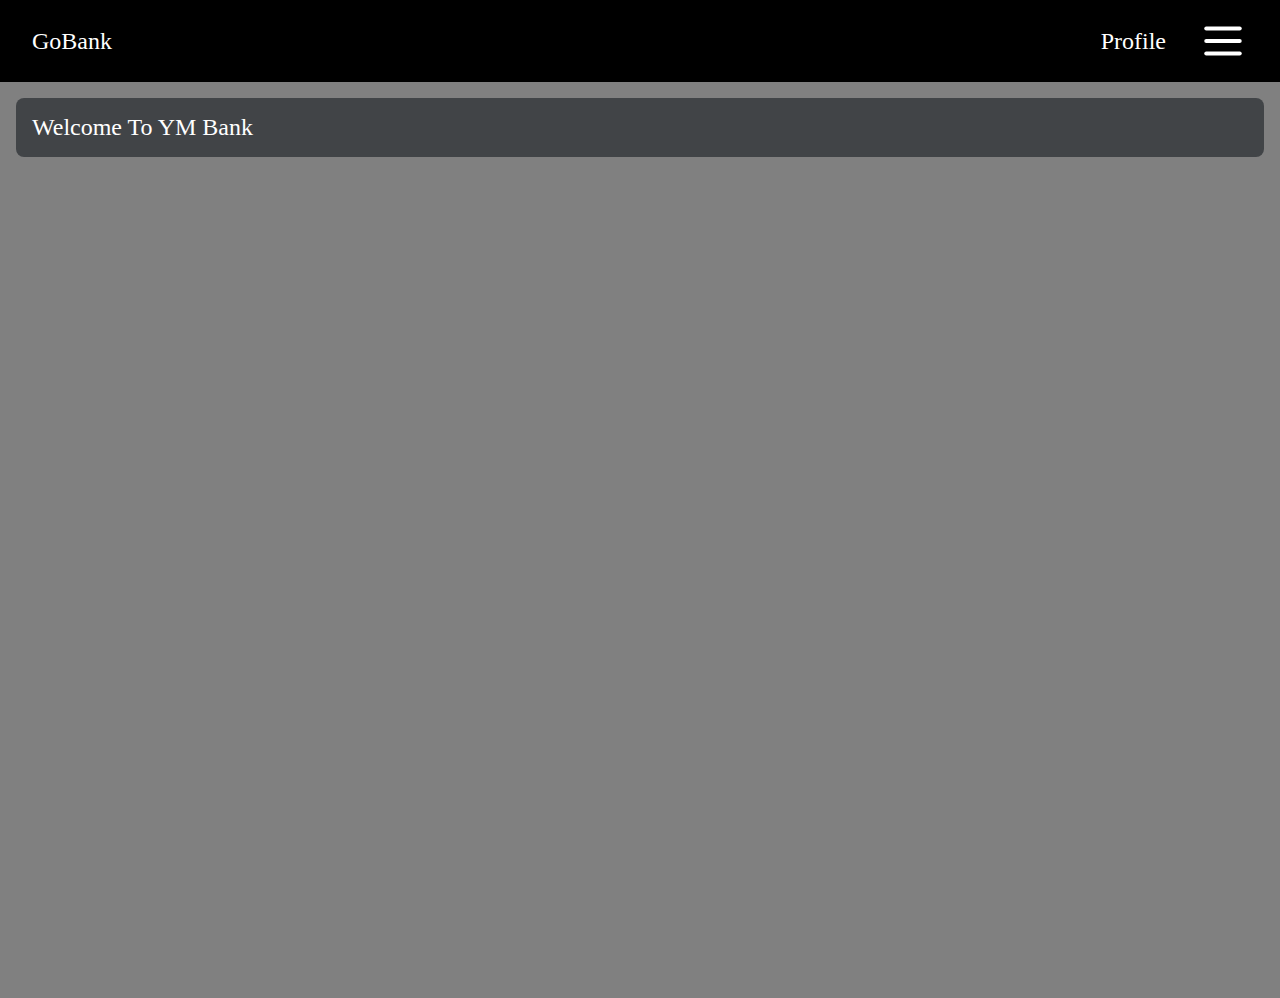
<file: frontend/index.html>
<!doctype html>
<html lang="en">
    <head>
        <meta charset="UTF-8" />
        <meta name="viewport" content="width=device-width, initial-scale=1.0" />
        <title>Document</title>
        <link rel="stylesheet" href="styles.css" />
    </head>
    <body>
        <nav>
            <a href="index.html" id="aMain">GoBank</a>
            <div id="tabs">
                <a href="profile.html" id="profile">Profile</a>
                <svg
                    width="50px"
                    height="50px"
                    viewBox="0 0 24 24"
                    fill="none"
                    xmlns="http://www.w3.org/2000/svg"
                    id="hamburgerMenu"
                >
                    <path
                        d="M4 18L20 18"
                        stroke="currentColor"
                        stroke-width="2"
                        stroke-linecap="round"
                    />
                    <path
                        d="M4 12L20 12"
                        stroke="currentColor"
                        stroke-width="2"
                        stroke-linecap="round"
                    />
                    <path
                        d="M4 6L20 6"
                        stroke="currentColor"
                        stroke-width="2"
                        stroke-linecap="round"
                    />
                </svg>
                <div id="sideMenu" class="hidden">
                    <ul id="sideMenuTabs">
                        <li>
                            <a href="index.html">Home</a>
                        </li>
                        <li>
                            <a href="transactions.html">Transactions</a>
                        </li>
                        <li>
                            <a href="transfers.html">Transfers</a>
                        </li>
                        <li>
                            <a href="loan-requests.html">Loan Requests</a>
                        </li>
                        <li>
                            <a href="loans.html">Loans</a>
                        </li>
                        <li id="login">
                            <a href="login.html"> Login </a>
                        </li>
                        <li id="logout">
                            <a>Logout</a>
                        </li>
                    </ul>
                </div>
            </div>
        </nav>

        <main>
            <section id="content">
                <p>Welcome To YM Bank</p>
            </section>
        </main>

        <script type="module" src="script.js"></script>
    </body>
</html>
</file>
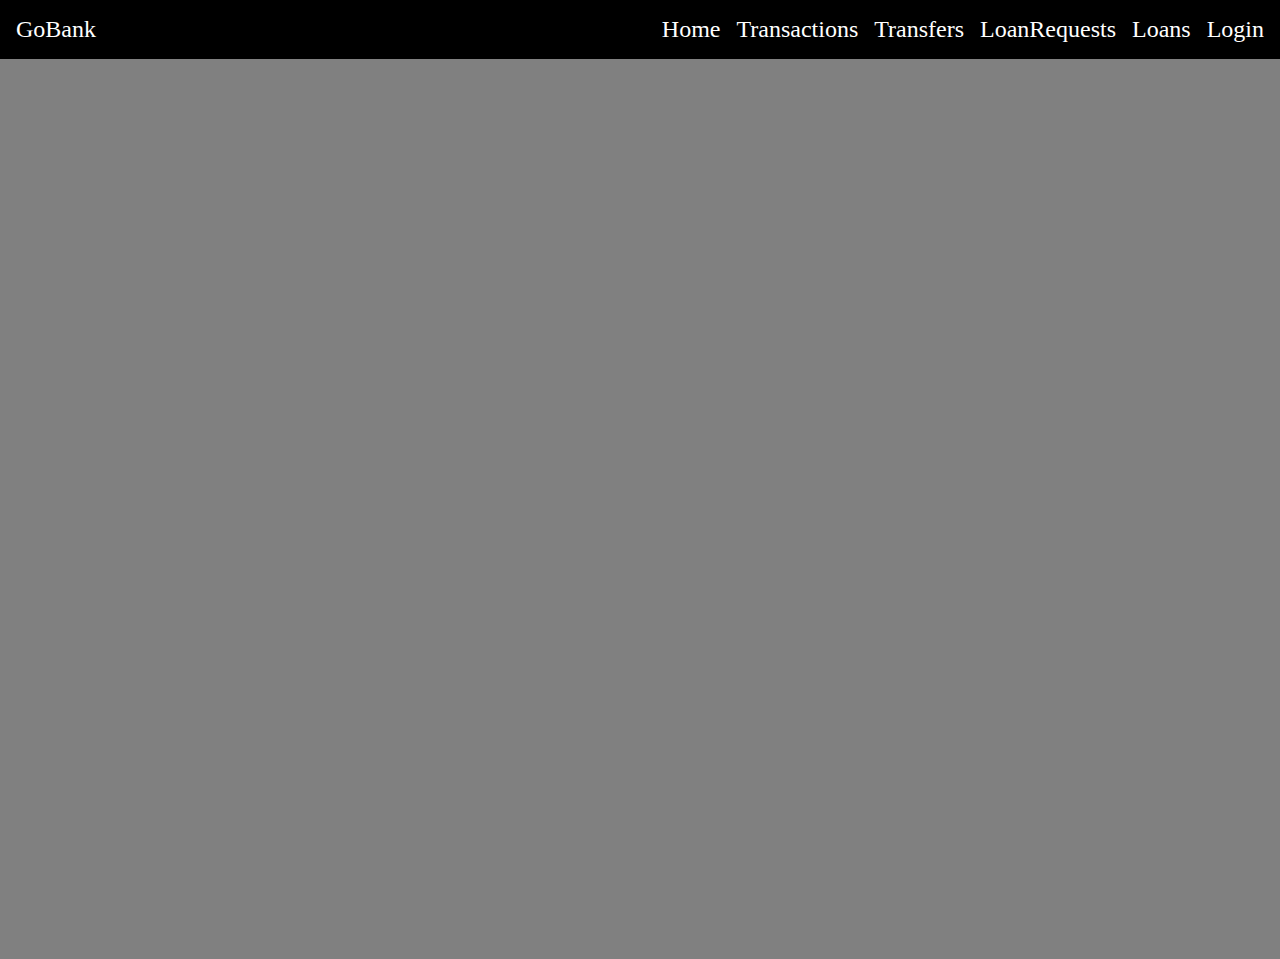
<file: frontend/loan-requests.html>
<!doctype html>
<html lang="en">
    <head>
        <meta charset="UTF-8" />
        <meta name="viewport" content="width=device-width, initial-scale=1.0" />
        <title>Document</title>
        <link rel="stylesheet" href="loan-requests.css" />
    </head>
    <body>
        <!-- normal nav menu -->
        <nav>
            <a href="index.html" id="aMain">GoBank</a>
            <ul id="normalHeader">
                <li id="homeTab">
                    <a href="index.html">Home</a>
                </li>

                <li id="transactionsTab">
                    <a href="loan-requests.html">Transactions</a>
                </li>

                <li id="transfersTab">
                    <a href="transfers.html"> Transfers</a>
                </li>

                <li id="loanRequestsTab">
                    <a href="loan-requests.html">LoanRequests</a>
                </li>

                <li id="loansTab">
                    <a href="loans.html">Loans</a>
                </li>

                <li>
                    <a href="login.html" id="login">Login</a>
                </li>
                <li id="logout">Logout</li>
            </ul>

            <!--hamburger menu-->
            <svg
                width="50px"
                height="50px"
                viewBox="0 0 24 24"
                fill="none"
                xmlns="http://www.w3.org/2000/svg"
                id="hamburgerMenu"
            >
                <path
                    d="M4 18L20 18"
                    stroke="currentColor"
                    stroke-width="2"
                    stroke-linecap="round"
                />
                <path
                    d="M4 12L20 12"
                    stroke="currentColor"
                    stroke-width="2"
                    stroke-linecap="round"
                />
                <path
                    d="M4 6L20 6"
                    stroke="currentColor"
                    stroke-width="2"
                    stroke-linecap="round"
                />
            </svg>
            <div id="sideMenu" class="hidden">
                <ul id="sideMenuTabs">
                    <li>
                        <a href="index.html">Home</a>
                    </li>
                    <li>
                        <a href="transactions.html">Transactions</a>
                    </li>
                    <li>
                        <a href="transfers.html">Transfers</a>
                    </li>
                    <li>
                        <a href="loan-requests.html">Loan Requests</a>
                    </li>
                    <li>
                        <a href="loans.html">Loans</a>
                    </li>
                    <li id="sideMenuLogin">
                        <a href="login.html">Login</a>
                    </li>
                    <li id="sideMenuLogout"><a>Logout</a></li>
                </ul>
            </div>
        </nav>

        <main>
            <section id="loanRequests">
                <table id="loanRequestsTable"></table>
            </section>
        </main>
        <script type="module" src="loan-requests.js"></script>
    </body>
</html>
</file>
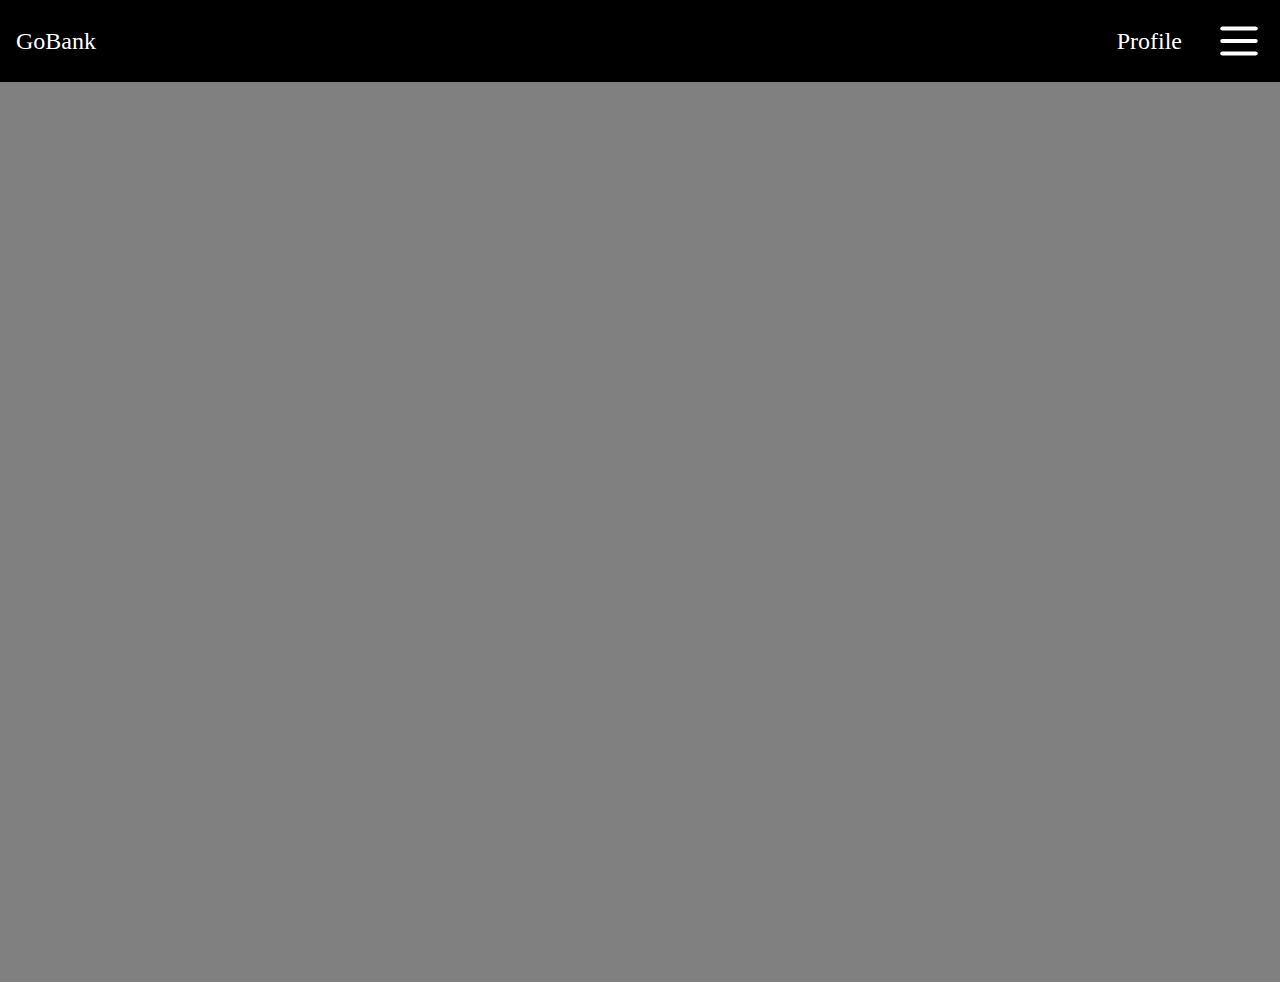
<file: frontend/loans.html>
<!doctype html>
<html lang="en">
    <head>
        <meta charset="UTF-8" />
        <meta name="viewport" content="width=device-width, initial-scale=1.0" />
        <title>Document</title>
        <link rel="stylesheet" href="loans.css" />
    </head>
    <body>
        <nav>
            <a href="index.html" id="aMain">GoBank</a>
            <div id="tabs">
                <a href="profile.html" id="profile">Profile</a>
                <svg
                    width="50px"
                    height="50px"
                    viewBox="0 0 24 24"
                    fill="none"
                    xmlns="http://www.w3.org/2000/svg"
                    id="hamburgerMenu"
                >
                    <path
                        d="M4 18L20 18"
                        stroke="currentColor"
                        stroke-width="2"
                        stroke-linecap="round"
                    />
                    <path
                        d="M4 12L20 12"
                        stroke="currentColor"
                        stroke-width="2"
                        stroke-linecap="round"
                    />
                    <path
                        d="M4 6L20 6"
                        stroke="currentColor"
                        stroke-width="2"
                        stroke-linecap="round"
                    />
                </svg>
                <div id="sideMenu" class="hidden">
                    <ul id="sideMenuTabs">
                        <li>
                            <a href="index.html">Home</a>
                        </li>
                        <li>
                            <a href="transactions.html">Transactions</a>
                        </li>
                        <li>
                            <a href="transfers.html">Transfers</a>
                        </li>
                        <li>
                            <a href="loan-requests.html">Loan Requests</a>
                        </li>
                        <li>
                            <a href="loans.html">Loans</a>
                        </li>
                        <li id="login">
                            <a href="login.html"> Login </a>
                        </li>
                        <li id="logout"><a>Logout</a></li>
                    </ul>
                </div>
            </div>
        </nav>

        <main>
            <section id="loans">
                <table id="loansTable"></table>
                <p id="error"></p>
            </section>
        </main>
        <script type="module" src="loans.js"></script>
    </body>
</html>
</file>
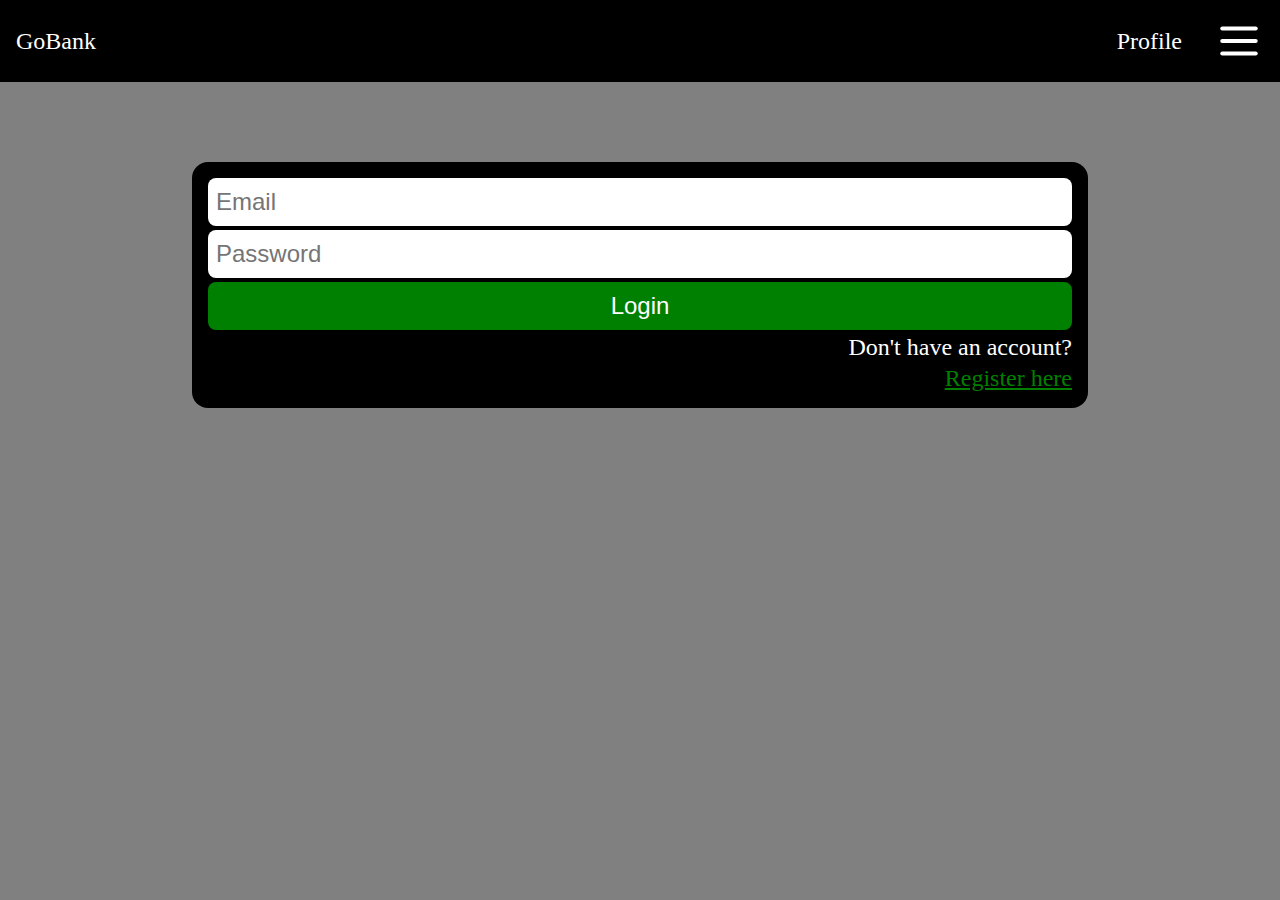
<file: frontend/login.html>
<!doctype html>
<html lang="en">
    <head>
        <meta charset="UTF-8" />
        <meta name="viewport" content="width=device-width, initial-scale=1.0" />
        <title>Document</title>
        <link rel="stylesheet" href="login.css" />
    </head>
    <body>
        <nav>
            <a href="index.html" id="aMain">GoBank</a>
            <div id="tabs">
                <a href="profile.html" id="profile">Profile</a>
                <svg
                    width="50px"
                    height="50px"
                    viewBox="0 0 24 24"
                    fill="none"
                    xmlns="http://www.w3.org/2000/svg"
                    id="hamburgerMenu"
                >
                    <path
                        d="M4 18L20 18"
                        stroke="currentColor"
                        stroke-width="2"
                        stroke-linecap="round"
                    />
                    <path
                        d="M4 12L20 12"
                        stroke="currentColor"
                        stroke-width="2"
                        stroke-linecap="round"
                    />
                    <path
                        d="M4 6L20 6"
                        stroke="currentColor"
                        stroke-width="2"
                        stroke-linecap="round"
                    />
                </svg>
                <div id="sideMenu" class="hidden">
                    <ul id="sideMenuTabs">
                        <li>
                            <a href="index.html">Home</a>
                        </li>
                        <li>
                            <a href="transactions.html">Transactions</a>
                        </li>
                        <li>
                            <a href="transfers.html">Transfers</a>
                        </li>
                        <li>
                            <a href="loan-requests.html">Loan Requests</a>
                        </li>
                        <li>
                            <a href="loans.html">Loans</a>
                        </li>
                        <li id="login">
                            <a href="login.html"> Login </a>
                        </li>

                        <li id="logout"><a>Logout</a></li>
                    </ul>
                </div>
            </div>
        </nav>

        <main>
            <form>
                <input type="text" id="email" placeholder="Email" />
                <input type="text" id="password" placeholder="Password" />
                <button id="submitBtn" type="submit">Login</button>
                <p id="error">Some weird error</p>
                <p>Don't have an account?</p>
                <a href="signup.html">Register here</a>
            </form>
        </main>

        <script type="module" src="login.js"></script>
    </body>
</html>
</file>
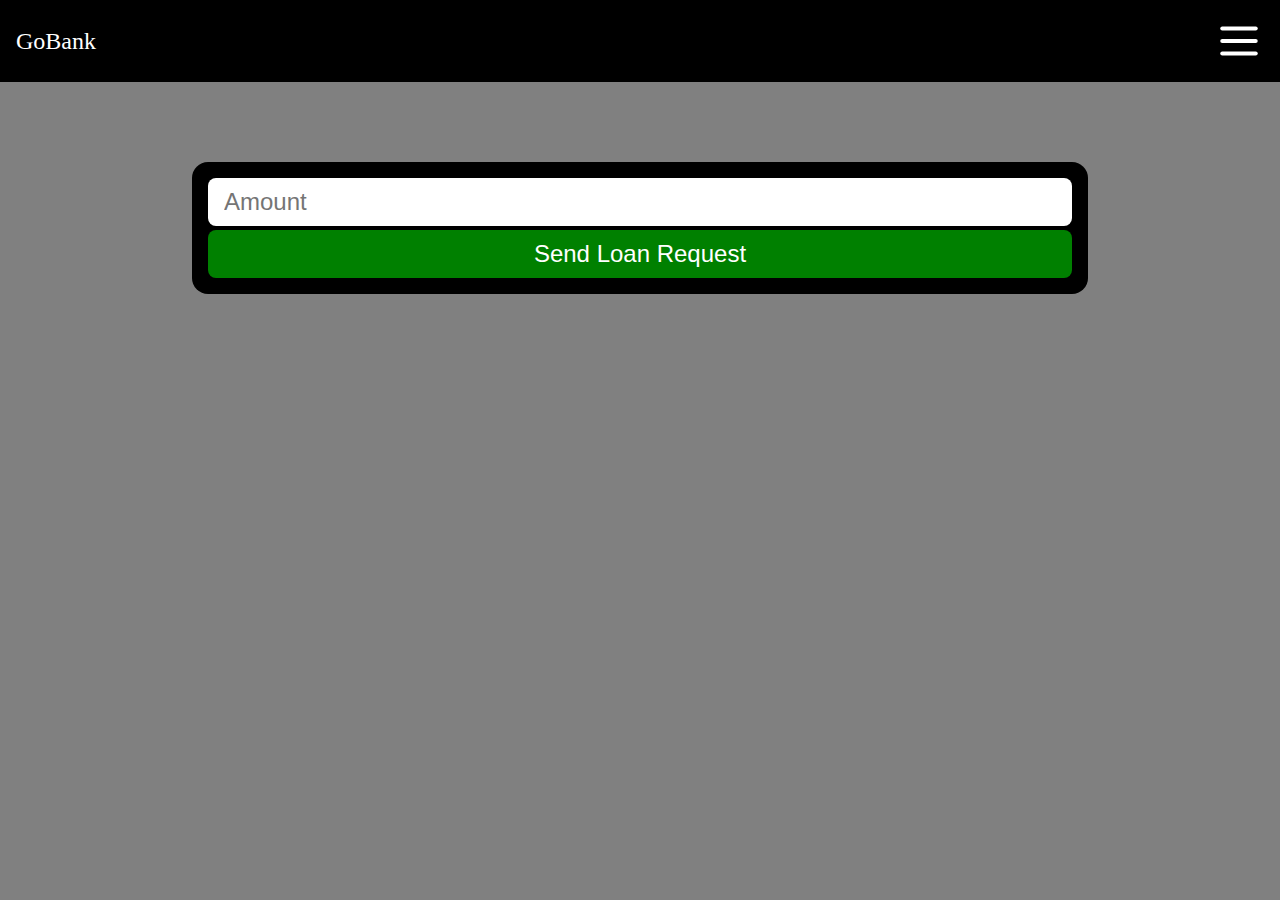
<file: frontend/new-loan-request.html>
<!doctype html>
<html lang="en">
    <head>
        <meta charset="UTF-8" />
        <meta name="viewport" content="width=device-width, initial-scale=1.0" />
        <title>Document</title>
        <link rel="stylesheet" href="new-loan-request.css" />
    </head>
    <body>
        <nav>
            <a href="index.html" id="aMain">GoBank</a>
            <svg
                width="50px"
                height="50px"
                viewBox="0 0 24 24"
                fill="none"
                xmlns="http://www.w3.org/2000/svg"
                id="hamburgerMenu"
            >
                <path
                    d="M4 18L20 18"
                    stroke="currentColor"
                    stroke-width="2"
                    stroke-linecap="round"
                />
                <path
                    d="M4 12L20 12"
                    stroke="currentColor"
                    stroke-width="2"
                    stroke-linecap="round"
                />
                <path
                    d="M4 6L20 6"
                    stroke="currentColor"
                    stroke-width="2"
                    stroke-linecap="round"
                />
            </svg>
            <div id="sideMenu" class="hidden">
                <ul id="sideMenuTabs">
                    <li>
                        <a href="index.html">Home</a>
                    </li>
                    <li>
                        <a href="transactions.html">Transactions</a>
                    </li>
                    <li>
                        <a href="transfers.html">Transfers</a>
                    </li>
                    <li>
                        <a href="loan-requests.html">Loan Requests</a>
                    </li>
                    <li>
                        <a href="loans.html">Loans</a>
                    </li>
                    <li id="login">
                        <a href="login.html"> Login </a>
                    </li>
                    <li id="logout">
                        <a>Logout</a>
                    </li>
                </ul>
            </div>
        </nav>

        <main>
            <form>
                <input
                    type="number"
                    min="1"
                    id="amount"
                    step="any"
                    placeholder="Amount"
                />
                <button id="submitBtn">Send Loan Request</button>
                <p id="error"></p>
            </form>
        </main>

        <script type="module" src="new-loan-request.js"></script>
    </body>
</html>
</file>
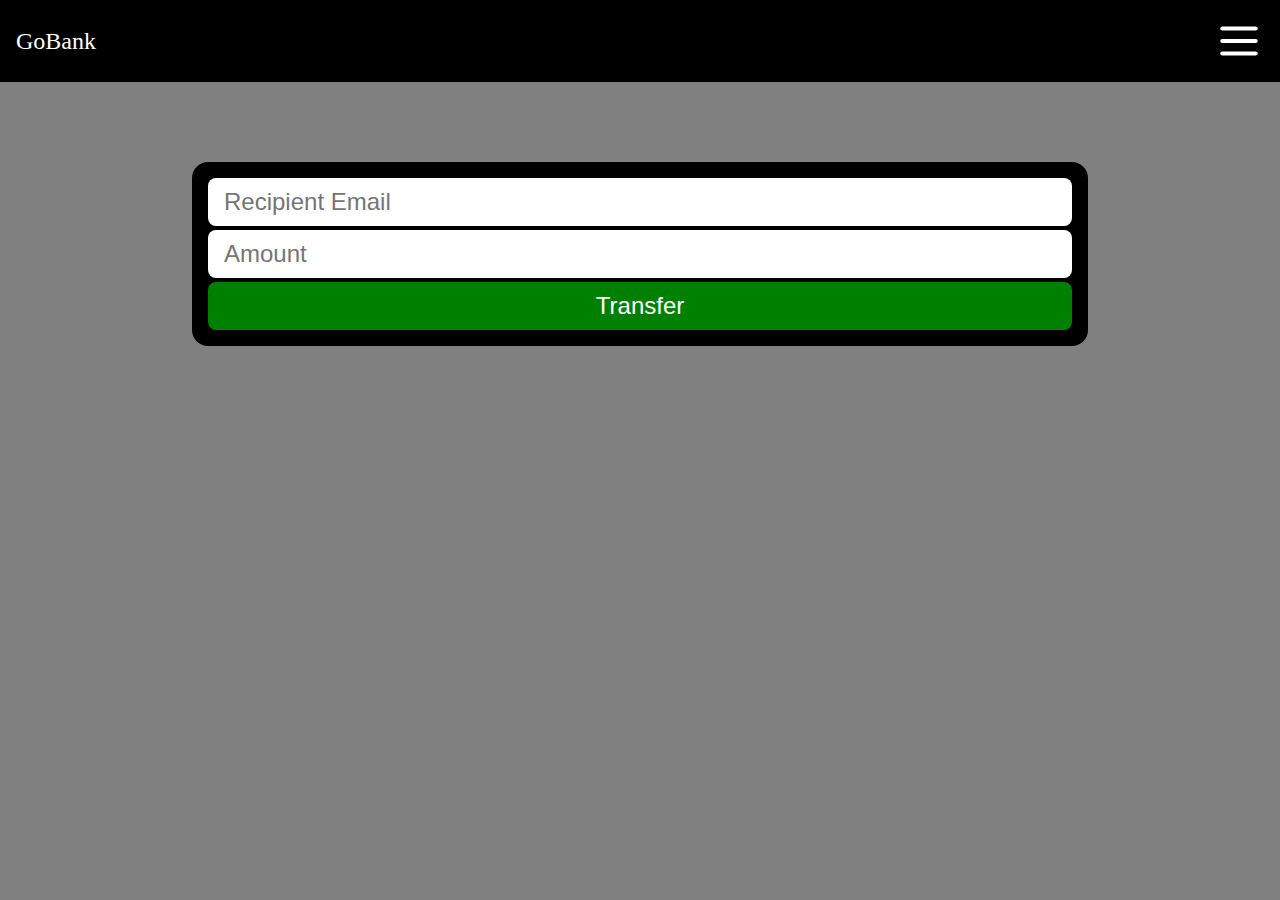
<file: frontend/new-transfer.html>
<!doctype html>
<html lang="en">
    <head>
        <meta charset="UTF-8" />
        <meta name="viewport" content="width=device-width, initial-scale=1.0" />
        <title>Document</title>
        <link rel="stylesheet" href="new-transfer.css" />
    </head>
    <body>
        <nav>
            <a href="index.html" id="aMain">GoBank</a>
            <svg
                width="50px"
                height="50px"
                viewBox="0 0 24 24"
                fill="none"
                xmlns="http://www.w3.org/2000/svg"
                id="hamburgerMenu"
            >
                <path
                    d="M4 18L20 18"
                    stroke="currentColor"
                    stroke-width="2"
                    stroke-linecap="round"
                />
                <path
                    d="M4 12L20 12"
                    stroke="currentColor"
                    stroke-width="2"
                    stroke-linecap="round"
                />
                <path
                    d="M4 6L20 6"
                    stroke="currentColor"
                    stroke-width="2"
                    stroke-linecap="round"
                />
            </svg>
            <div id="sideMenu" class="hidden">
                <ul id="sideMenuTabs">
                    <li>
                        <a href="index.html">Home</a>
                    </li>
                    <li>
                        <a href="transactions.html">Transactions</a>
                    </li>
                    <li>
                        <a href="transfers.html">Transfers</a>
                    </li>
                    <li>
                        <a href="loan-requests.html">Loan Requests</a>
                    </li>
                    <li>
                        <a href="loans.html">Loans</a>
                    </li>
                    <li id="login">
                        <a href="login.html"> Login </a>
                    </li>
                    <li id="logout">
                        <a>Logout</a>
                    </li>
                </ul>
            </div>
        </nav>

        <main>
            <form>
                <input type="text" id="toEmail" placeholder="Recipient Email" />
                <input
                    type="number"
                    step="any"
                    min="1"
                    id="amount"
                    placeholder="Amount"
                />
                <button id="submitBtn">Transfer</button>
                <p id="error"></p>
            </form>
        </main>

        <script type="module" src="new-transfer.js"></script>
    </body>
</html>
</file>
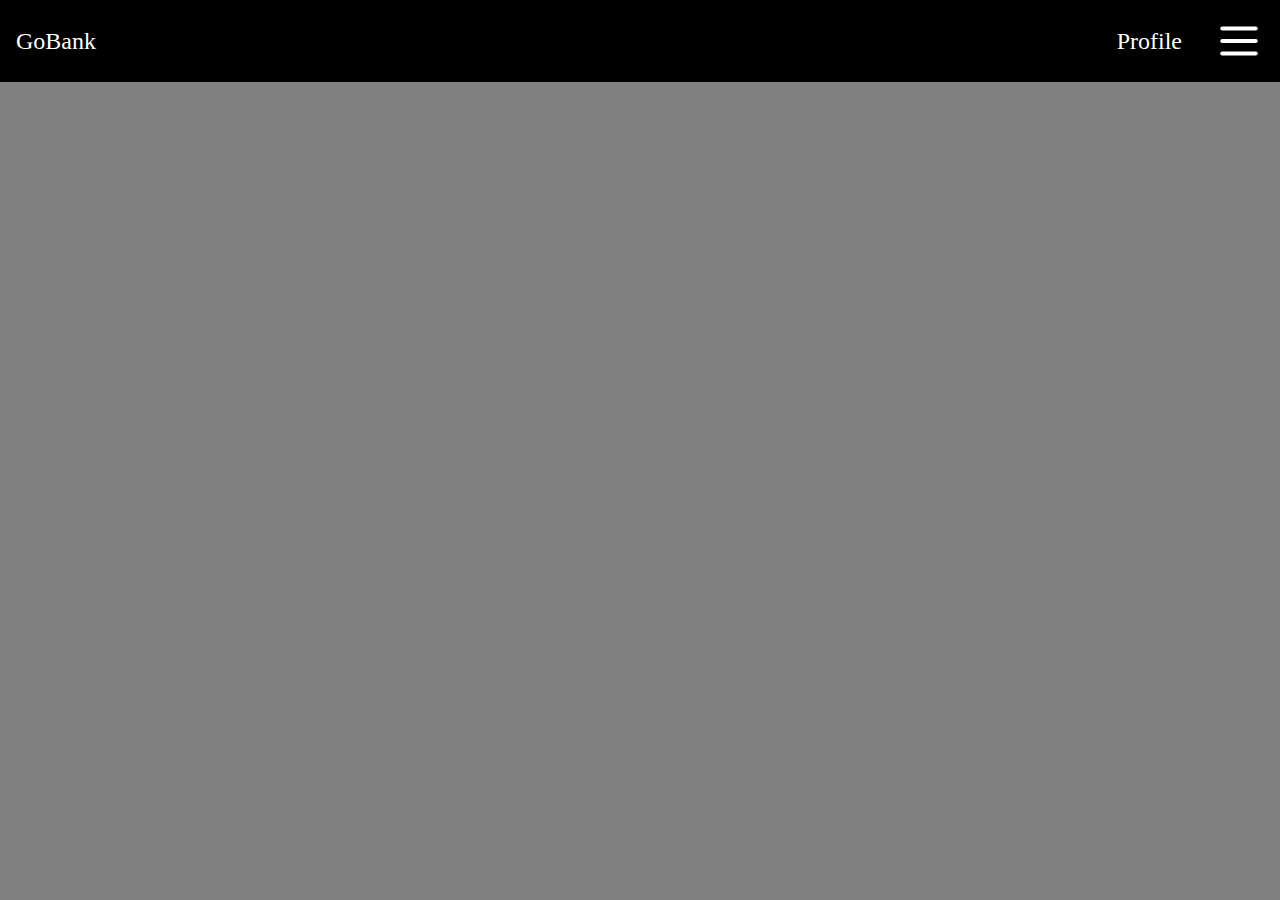
<file: frontend/profile.html>
<!doctype html>
<html lang="en">
    <head>
        <meta charset="UTF-8" />
        <meta name="viewport" content="width=device-width, initial-scale=1.0" />
        <title>Document</title>
        <link rel="stylesheet" href="profile.css" />
    </head>
    <body>
        <nav>
            <a href="index.html" id="aMain">GoBank</a>
            <div id="tabs">
                <a href="profile.html" id="profile">Profile</a>
                <svg
                    width="50px"
                    height="50px"
                    viewBox="0 0 24 24"
                    fill="none"
                    xmlns="http://www.w3.org/2000/svg"
                    id="hamburgerMenu"
                >
                    <path
                        d="M4 18L20 18"
                        stroke="currentColor"
                        stroke-width="2"
                        stroke-linecap="round"
                    />
                    <path
                        d="M4 12L20 12"
                        stroke="currentColor"
                        stroke-width="2"
                        stroke-linecap="round"
                    />
                    <path
                        d="M4 6L20 6"
                        stroke="currentColor"
                        stroke-width="2"
                        stroke-linecap="round"
                    />
                </svg>
                <div id="sideMenu" class="hidden">
                    <ul id="sideMenuTabs">
                        <li>
                            <a href="index.html">Home</a>
                        </li>
                        <li>
                            <a href="transactions.html">Transactions</a>
                        </li>
                        <li>
                            <a href="transfers.html">Transfers</a>
                        </li>
                        <li>
                            <a href="loan-requests.html">Loan Requests</a>
                        </li>
                        <li>
                            <a href="loans.html">Loans</a>
                        </li>
                        <li id="login">
                            <a href="login.html"> Login </a>
                        </li>
                        <li id="logout">
                            <a>Logout</a>
                        </li>
                    </ul>
                </div>
            </div>
        </nav>

        <main>
            <table id="details">
                <tr>
                    <th>Account ID</th>
                    <td id="accountID"></td>
                </tr>
                <tr>
                    <th>Account created at</th>
                    <td id="accountCreatedAt"></td>
                </tr>
                <tr>
                    <th>Name</th>
                    <td id="name"></td>
                </tr>
                <tr>
                    <th>Email</th>
                    <td id="email"></td>
                </tr>
                <tr>
                    <th>Account balance</th>
                    <td id="accountBalance"></td>
                </tr>
                <tr>
                    <th>Account activated</th>
                    <td id="accountActivated"></td>
                </tr>
            </table>
            <p id="error"></p>
        </main>

        <script type="module" src="profile.js"></script>
    </body>
</html>
</file>
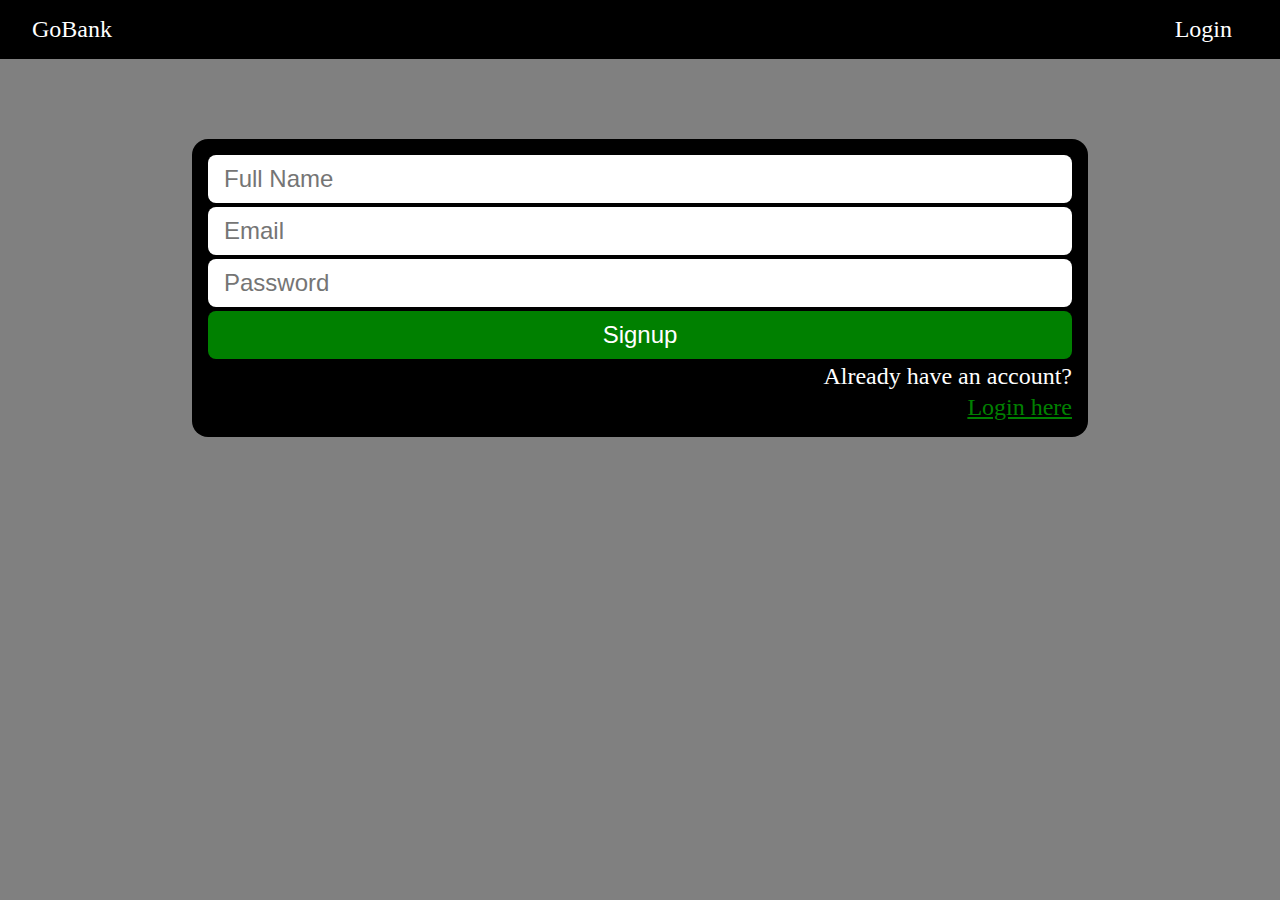
<file: frontend/signup.html>
<!doctype html>
<html lang="en">
    <head>
        <meta charset="UTF-8" />
        <meta name="viewport" content="width=device-width, initial-scale=1.0" />
        <title>Document</title>
        <link rel="stylesheet" href="signup.css" />
    </head>
    <body>
        <header>
            <li>
                <a href="index.html" id="aMain">GoBank</a>
            </li>
            <ul>
                <li>
                    <a href="login.html" id="login">Login</a>
                </li>
                <li>
                    <button id="logout">Logout</button>
                </li>
            </ul>
        </header>

        <main>
            <form>
                <input type="text" id="name" placeholder="Full Name" />
                <input type="text" id="email" placeholder="Email" />
                <input type="text" id="password" placeholder="Password" />
                <button id="submitBtn">Signup</button>
                <p id="error"></p>
                <p>Already have an account?</p>
                <a href="login.html">Login here</a>
            </form>
        </main>

        <script type="module" src="signup.js"></script>
    </body>
</html>
</file>
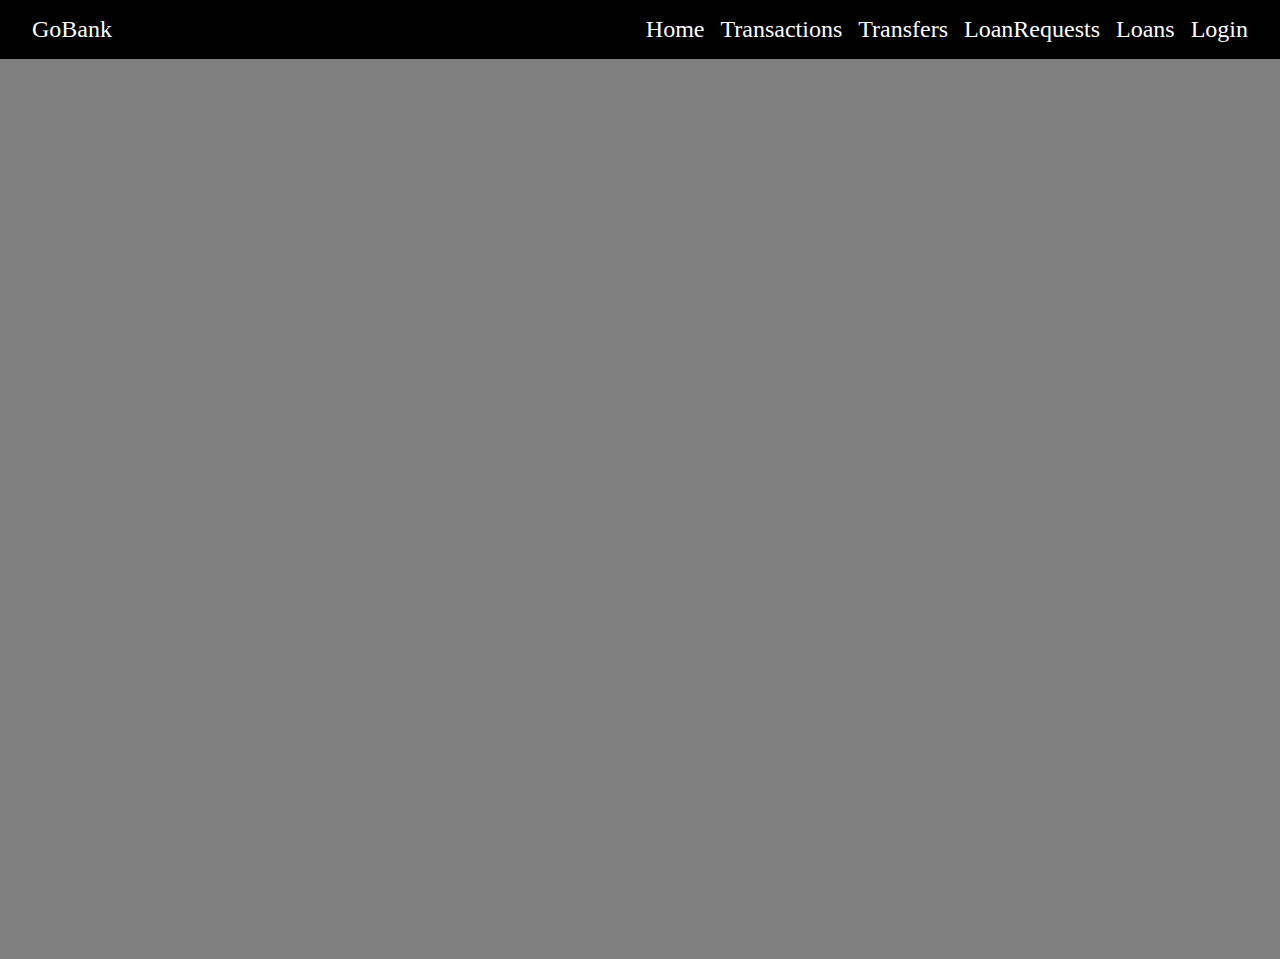
<file: frontend/transactions.html>
<!doctype html>
<html lang="en">
    <head>
        <meta charset="UTF-8" />
        <meta name="viewport" content="width=device-width, initial-scale=1.0" />
        <title>Document</title>
        <link rel="stylesheet" href="transactions.css" />
    </head>
    <body>
        <!-- normal nav menu -->
        <nav>
            <a href="index.html" id="aMain">GoBank</a>
            <ul id="normalHeader">
                <li id="homeTab">
                    <a href="index.html">Home</a>
                </li>

                <li id="transactionsTab">
                    <a href="transactions.html">Transactions</a>
                </li>

                <li id="transfersTab">
                    <a href="transfers.html"> Transfers</a>
                </li>

                <li id="loanRequestsTab">
                    <a href="loan-requests.html">LoanRequests</a>
                </li>
                <li>
                    <a href="loans.html">Loans</a>
                </li>
                <li>
                    <a href="login.html" id="login">Login</a>
                </li>
                <li id="logout">Logout</li>
            </ul>

            <!--hamburger menu-->
            <svg
                width="50px"
                height="50px"
                viewBox="0 0 24 24"
                fill="none"
                xmlns="http://www.w3.org/2000/svg"
                id="hamburgerMenu"
            >
                <path
                    d="M4 18L20 18"
                    stroke="currentColor"
                    stroke-width="2"
                    stroke-linecap="round"
                />
                <path
                    d="M4 12L20 12"
                    stroke="currentColor"
                    stroke-width="2"
                    stroke-linecap="round"
                />
                <path
                    d="M4 6L20 6"
                    stroke="currentColor"
                    stroke-width="2"
                    stroke-linecap="round"
                />
            </svg>
            <div id="sideMenu" class="hidden">
                <ul id="sideMenuTabs">
                    <li>
                        <a href="index.html">Home</a>
                    </li>
                    <li>
                        <a href="transactions.html">Transactions</a>
                    </li>
                    <li>
                        <a href="transfers.html">Transfers</a>
                    </li>
                    <li>
                        <a href="loan-requests.html">Loan Requests</a>
                    </li>
                    <li id="loansTab">
                        <a href="loans.html">Loans</a>
                    </li>
                    <li id="sideMenuLogin">
                        <a href="login.html"> Login </a>
                    </li>

                    <li id="sideMenuLogout"><a>Logout</a></li>
                </ul>
            </div>
        </nav>

        <main>
            <section id="transactions">
                <table id="transactionsTable"></table>
            </section>
        </main>
        <script type="module" src="transactions.js"></script>
    </body>
</html>
</file>
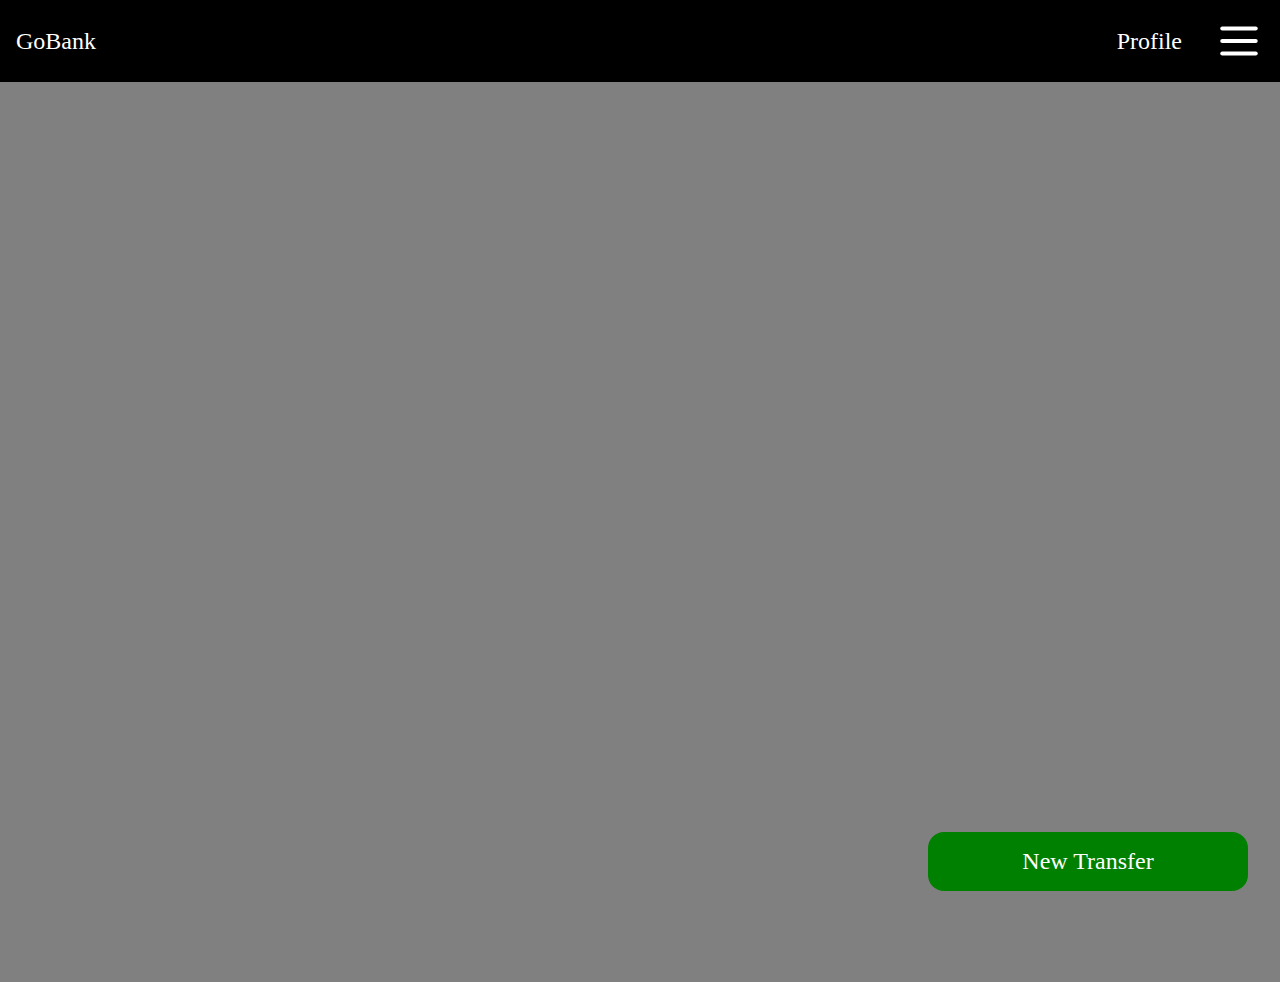
<file: frontend/transfers.html>
<!doctype html>
<html lang="en">
    <head>
        <meta charset="UTF-8" />
        <meta name="viewport" content="width=device-width, initial-scale=1.0" />
        <title>Document</title>
        <link rel="stylesheet" href="transfers.css" />
    </head>
    <body>
        <nav>
            <a href="index.html" id="aMain">GoBank</a>
            <div id="tabs">
                <a href="profile.html" id="profile">Profile</a>
                <svg
                    width="50px"
                    height="50px"
                    viewBox="0 0 24 24"
                    fill="none"
                    xmlns="http://www.w3.org/2000/svg"
                    id="hamburgerMenu"
                >
                    <path
                        d="M4 18L20 18"
                        stroke="currentColor"
                        stroke-width="2"
                        stroke-linecap="round"
                    />
                    <path
                        d="M4 12L20 12"
                        stroke="currentColor"
                        stroke-width="2"
                        stroke-linecap="round"
                    />
                    <path
                        d="M4 6L20 6"
                        stroke="currentColor"
                        stroke-width="2"
                        stroke-linecap="round"
                    />
                </svg>
                <div id="sideMenu" class="hidden">
                    <ul id="sideMenuTabs">
                        <li>
                            <a href="index.html">Home</a>
                        </li>
                        <li>
                            <a href="transactions.html">Transactions</a>
                        </li>
                        <li>
                            <a href="transfers.html">Transfers</a>
                        </li>
                        <li>
                            <a href="loan-requests.html">Loan Requests</a>
                        </li>
                        <li>
                            <a href="loans.html">Loans</a>
                        </li>
                        <li id="login">
                            <a href="login.html"> Login </a>
                        </li>

                        <li id="logout"><a>Logout</a></li>
                    </ul>
                </div>
            </div>
        </nav>

        <main>
            <section id="transfers">
                <table id="transfersTable"></table>
                <p id="error"></p>
            </section>
            <a href="new-transfer.html" id="newTransfer">New Transfer</a>
        </main>
        <script type="module" src="transfers.js"></script>
    </body>
</html>
</file>
<file: frontend/styles.css>
* {
    margin: 0;
    padding: 0;
    box-sizing: border-box;
}

body {
    min-height: 100vh;
    font-size: 1.5rem;
    background-color: gray;
}

nav {
    background-color: black;
    padding: 1rem 2rem;
    display: flex;
    justify-content: space-between;
    align-items: center;
}

#tabs {
    display: flex;
    align-items: center;
    gap: 2rem;
}

#hamburgerMenu {
    cursor: pointer;
    transition: color 300ms;
}
#hamburgerMenu:hover {
    color: red;
}
.hidden {
    display: none;
}
.activated {
    color: red;
}
#sideMenu {
    background-color: red;
    position: absolute;
    inset: 0;
    padding: 1rem;
    transform: translate(calc(100vw - 100%), 5.1rem);
    width: 75vw;
    height: 100vh;
}
#sideMenuTabs {
    display: flex;
    flex-direction: column;
    list-style: none;
    align-items: start;
    gap: 0.25rem;
}
#sideMenuTabs li {
    width: 100%;
    border: 1px solid black;
    cursor: pointer;
    color: white;
    background-color: black;
    border-radius: 1rem;
}

#sideMenuTabs li a {
    display: inline-block;
    width: 100%;
    height: 100%;
    padding: 1rem;
}

svg {
    color: white;
}

#sideMenuTabs {
    display: flex;
    justify-content: space-between;
    align-items: center;
    gap: 1rem;
}

#sideMenuTabs li {
    list-style: none;
}

a {
    color: white;
    text-decoration: none;
}

a:hover {
    color: red;
}

#logout {
    background-color: black;
    color: white;
    border: none;
    outline: none;
    font-size: inherit;
    cursor: pointer;
    display: none;
}

#logout:hover {
    color: red;
}

main {
    height: 100vh;
    margin-top: 1rem;
}

.activated {
    position: relative;
}
.activated::after {
    content: "";
    position: absolute;
    width: full;
    height: 0.1rem;
    background-color: red;
    inset: 2rem 0;
}

#content {
    padding: 1rem;
    background-color: #414447;
    margin: 0 1rem;
    border-radius: 0.5rem;
    height: fit;
    color: white;
}

@media (max-width: 650px) {
    body {
        font-size: 1rem;
    }
}
</file>
<file: frontend/loan-requests.css>
* {
    margin: 0;
    padding: 0;
    box-sizing: border-box;
}

body {
    min-height: 100vh;
    font-size: 1.5rem;
    background-color: gray;
    overflow: hidden;
}

nav {
    background-color: black;
    padding: 1rem;
    display: flex;
    justify-content: space-between;
}

#hamburgerMenu {
    display: none;
    cursor: pointer;
    transition: color 300ms;
}
#hamburgerMenu:hover {
    color: red;
}
.hidden {
    display: none;
}
.activated {
    color: red;
}
#sideMenu {
    background-color: red;
    position: absolute;
    inset: 0;
    padding: 1rem;
    transform: translate(calc(100vw - 100%), 5.1rem);
    width: 75vw;
    height: 100vh;
}
#sideMenuTabs {
    display: flex;
    flex-direction: column;
    list-style: none;
    align-items: start;
    gap: 0.25rem;
}
#sideMenuTabs li {
    width: 100%;
    border: 1px solid black;
    cursor: pointer;
    color: white;
    background-color: black;
    border-radius: 1rem;
}

#sideMenuTabs li a {
    display: inline-block;
    width: 100%;
    height: 100%;
    padding: 1rem;
}

svg {
    color: white;
}

#aMain {
    flex-basis: 30vw;
}

nav ul {
    display: flex;
    justify-content: space-between;
    align-items: center;
    list-style: none;
    gap: 1rem;
}

nav a {
    color: white;
    text-decoration: none;
}

nav a:hover {
    color: red;
}

#logout,
#sideMenuLogout {
    background-color: black;
    color: white;
    border: none;
    outline: none;
    font-size: inherit;
    cursor: pointer;
    display: none;
}

#logout:hover,
#sideMenuLogout:hover {
    color: red;
}

main {
    height: 100vh;
    width: 100%;
    padding: 1rem;
    color: white;
    overflow: hidden;
}

#loanRequestsTable {
    width: 100%;
    background-color: #414447;
}
#loanRequestsTable,
th,
td {
    border: 1px solid gray;
    border-collapse: collapse;
    text-align: left;
}

th,
td {
    padding: 1rem;
}

@media (max-width: 1000px) {
    #hamburgerMenu {
        display: inline;
    }
    #normalHeader {
        display: none;
    }
}
</file>
<file: frontend/loans.css>
* {
    margin: 0;
    padding: 0;
    box-sizing: border-box;
}

body {
    min-height: 100vh;
    font-size: 1.5rem;
    background-color: gray;
    overflow: hidden;
}

nav {
    background-color: black;
    padding: 1rem;
    display: flex;
    justify-content: space-between;
    align-items: center;
}

#tabs {
    display: flex;
    align-items: center;
    gap: 2rem;
}

#hamburgerMenu {
    cursor: pointer;
    transition: color 300ms;
}
#hamburgerMenu:hover {
    color: red;
}
.hidden {
    display: none;
}
.activated {
    color: red;
}
#sideMenu {
    background-color: red;
    position: absolute;
    inset: 0;
    padding: 1rem;
    transform: translate(calc(100vw - 100%), 5.1rem);
    width: 75vw;
    height: 100vh;
}
#sideMenuTabs {
    display: flex;
    flex-direction: column;
    list-style: none;
    align-items: start;
    gap: 0.25rem;
}
#sideMenuTabs li {
    width: 100%;
    border: 1px solid black;
    cursor: pointer;
    color: white;
    background-color: black;
    border-radius: 1rem;
}

#sideMenuTabs li a {
    display: inline-block;
    width: 100%;
    height: 100%;
    padding: 1rem;
}

svg {
    color: white;
}

#aMain {
    flex-basis: 30vw;
}

nav ul {
    display: flex;
    justify-content: space-between;
    align-items: center;
    list-style: none;
    gap: 1rem;
}

nav a {
    color: white;
    text-decoration: none;
}

nav a:hover {
    color: red;
}

#logout {
    background-color: black;
    color: white;
    border: none;
    outline: none;
    font-size: inherit;
    cursor: pointer;
    display: none;
}

#logout:hover {
    color: red;
}

main {
    height: 100vh;
    width: 100%;
    padding: 1rem;
    color: white;
    overflow: hidden;
}

#error {
    display: none;
    background-color: red;
    padding: 1rem;
    text-align: center;
    border-radius: 1rem;
    font-weight: bold;
}

#loansTable {
    width: 100%;
    background-color: #414447;
}
#loansTable,
th,
td {
    border: 1px solid gray;
    border-collapse: collapse;
    text-align: left;
}

th,
td {
    padding: 1rem;
}
</file>
<file: frontend/login.css>
* {
    margin: 0;
    padding: 0;
    box-sizing: border-box;
}

body {
    min-height: 100vh;
    font-size: 1.5rem;
    background-color: gray;
}

nav {
    background-color: black;
    padding: 1rem;
    display: flex;
    justify-content: space-between;
    align-items: center;
}

#tabs {
    display: flex;
    align-items: center;
    gap: 2rem;
}

#hamburgerMenu {
    cursor: pointer;
    transition: color 300ms;
}
#hamburgerMenu:hover {
    color: red;
}
.hidden {
    display: none;
}
.activated {
    color: red;
}
#sideMenu {
    z-index: 10;
    background-color: red;
    position: absolute;
    inset: 0;
    padding: 1rem;
    transform: translate(calc(100vw - 100%), 5.1rem);
    width: 75vw;
    height: 100vh;
}
#sideMenuTabs {
    display: flex;
    flex-direction: column;
    list-style: none;
    align-items: start;
    gap: 0.25rem;
}
#sideMenuTabs li {
    width: 100%;
    border: 1px solid black;
    cursor: pointer;
    color: white;
    background-color: black;
    border-radius: 1rem;
}

#sideMenuTabs li a {
    display: inline-block;
    width: 100%;
    height: 100%;
    padding: 1rem;
}

svg {
    color: white;
}

#aMain {
    flex-basis: 30vw;
}

nav ul {
    display: flex;
    justify-content: space-between;
    align-items: center;
    list-style: none;
    gap: 1rem;
}

nav a {
    color: white;
    text-decoration: none;
}

nav a:hover {
    color: red;
}

#logout {
    background-color: black;
    color: white;
    border: none;
    outline: none;
    font-size: inherit;
    cursor: pointer;
    display: none;
}

#logout:hover {
    color: red;
}

main {
    display: grid;
    place-items: center;
    margin-top: 5rem;
}

main form {
    display: flex;
    flex-direction: column;
    width: 70%;
    background-color: black;
    padding: 1rem;
    border-radius: 1rem;
    gap: 0.25rem;
}

main form input {
    height: 3rem;
    font-size: inherit;
    padding: 0.5rem;
    border-radius: 0.5rem;
    border: none;
    outline: none;
}

main form button {
    height: 3rem;
    font-size: inherit;
    background-color: green;
    border-radius: 0.5rem;
    color: white;
    cursor: pointer;
    border: none;
    outline: none;
    transition: background-color 300ms;
}

main form button:hover {
    background-color: rgb(0, 100, 0);
}

main form button:active {
    background-color: green;
}

#error {
    display: none;
    background-color: red;
    padding: 0.5rem;
    text-align: center;
    border-radius: 1rem;
    font-weight: bold;
    height: 3rem;
}

main form p {
    color: white;
    text-align: right;
    font-size: inherit;
}

main form a {
    color: green;
    transition: color 300ms;
    text-align: right;
}

main form a:hover {
    color: rgb(0, 100, 0);
}
main form a:active {
    color: green;
}

@media (max-width: 450px) {
    body {
        font-size: 1.25rem;
    }
}
</file>
<file: frontend/new-loan-request.css>
* {
    margin: 0;
    padding: 0;
    box-sizing: border-box;
}

body {
    min-height: 100vh;
    font-size: 1.5rem;
    background-color: gray;
}

nav {
    background-color: black;
    padding: 1rem;
    display: flex;
    justify-content: space-between;
    align-items: center;
}

#hamburgerMenu {
    cursor: pointer;
    transition: color 300ms;
}
#hamburgerMenu:hover {
    color: red;
}
.hidden {
    display: none;
}
.activated {
    color: red;
}
#sideMenu {
    z-index: 10;
    background-color: red;
    position: absolute;
    inset: 0;
    padding: 1rem;
    transform: translate(calc(100vw - 100%), 5.1rem);
    width: 75vw;
    height: 100vh;
}
#sideMenuTabs {
    display: flex;
    flex-direction: column;
    list-style: none;
    align-items: start;
    gap: 0.25rem;
}
#sideMenuTabs li {
    width: 100%;
    border: 1px solid black;
    cursor: pointer;
    color: white;
    background-color: black;
    border-radius: 1rem;
}

#sideMenuTabs li a {
    display: inline-block;
    width: 100%;
    height: 100%;
    padding: 1rem;
}

svg {
    color: white;
}

#aMain {
    flex-basis: 30vw;
}

nav ul {
    display: flex;
    justify-content: space-between;
    align-items: center;
    list-style: none;
    gap: 1rem;
}

nav a {
    color: white;
    text-decoration: none;
}

nav a:hover {
    color: red;
}

#logout {
    background-color: black;
    color: white;
    border: none;
    outline: none;
    font-size: inherit;
    cursor: pointer;
    display: none;
}

#logout:hover {
    color: red;
}

main {
    display: grid;
    place-items: center;
    margin-top: 5rem;
}

main form {
    display: flex;
    flex-direction: column;
    width: 70%;
    background-color: black;
    padding: 1rem;
    border-radius: 1rem;
    gap: 0.25rem;
}

main form input {
    height: 3rem;
    font-size: inherit;
    padding: 1rem;
    border-radius: 0.5rem;
    border: none;
    outline: none;
}

main form button {
    height: 3rem;
    font-size: inherit;
    background-color: green;
    border-radius: 0.5rem;
    color: white;
    cursor: pointer;
    border: none;
    outline: none;
    transition: background-color 300ms;
}

main form button:hover {
    background-color: rgb(0, 100, 0);
}

main form button:active {
    background-color: green;
}

#error {
    display: none;
    background-color: red;
    padding: 1rem;
    text-align: center;
    border-radius: 1rem;
    font-weight: bold;
}

main form p {
    color: white;
    text-align: right;
    font-size: inherit;
}

main form a {
    text-align: right;
    color: green;
    transition: color 300ms;
}

main form a:hover {
    color: rgb(0, 100, 0);
}
main form a:active {
    color: green;
}
</file>
<file: frontend/new-transfer.css>
* {
    margin: 0;
    padding: 0;
    box-sizing: border-box;
}

body {
    min-height: 100vh;
    font-size: 1.5rem;
    background-color: gray;
}

nav {
    background-color: black;
    padding: 1rem;
    display: flex;
    justify-content: space-between;
    align-items: center;
}

#hamburgerMenu {
    cursor: pointer;
    transition: color 300ms;
}
#hamburgerMenu:hover {
    color: red;
}
.hidden {
    display: none;
}
.activated {
    color: red;
}
#sideMenu {
    z-index: 10;
    background-color: red;
    position: absolute;
    inset: 0;
    padding: 1rem;
    transform: translate(calc(100vw - 100%), 5.1rem);
    width: 75vw;
    height: 100vh;
}
#sideMenuTabs {
    display: flex;
    flex-direction: column;
    list-style: none;
    align-items: start;
    gap: 0.25rem;
}
#sideMenuTabs li {
    width: 100%;
    border: 1px solid black;
    cursor: pointer;
    color: white;
    background-color: black;
    border-radius: 1rem;
}

#sideMenuTabs li a {
    display: inline-block;
    width: 100%;
    height: 100%;
    padding: 1rem;
}

svg {
    color: white;
}

#aMain {
    flex-basis: 30vw;
}

nav ul {
    display: flex;
    justify-content: space-between;
    align-items: center;
    list-style: none;
    gap: 1rem;
}

nav a {
    color: white;
    text-decoration: none;
}

nav a:hover {
    color: red;
}

#logout {
    background-color: black;
    color: white;
    border: none;
    outline: none;
    font-size: inherit;
    cursor: pointer;
    display: none;
}

#logout:hover {
    color: red;
}

main {
    display: grid;
    place-items: center;
    margin-top: 5rem;
}

main form {
    display: flex;
    flex-direction: column;
    width: 70%;
    background-color: black;
    padding: 1rem;
    border-radius: 1rem;
    gap: 0.25rem;
}

main form input {
    height: 3rem;
    font-size: inherit;
    padding: 1rem;
    border-radius: 0.5rem;
    border: none;
    outline: none;
}

main form button {
    height: 3rem;
    font-size: inherit;
    background-color: green;
    border-radius: 0.5rem;
    color: white;
    cursor: pointer;
    border: none;
    outline: none;
    transition: background-color 300ms;
}

main form button:hover {
    background-color: rgb(0, 100, 0);
}

main form button:active {
    background-color: green;
}

#error {
    display: none;
    background-color: red;
    padding: 1rem;
    text-align: center;
    border-radius: 1rem;
    font-weight: bold;
}

main form p {
    color: white;
    text-align: right;
    font-size: inherit;
}

main form a {
    text-align: right;
    color: green;
    transition: color 300ms;
}

main form a:hover {
    color: rgb(0, 100, 0);
}
main form a:active {
    color: green;
}
</file>
<file: frontend/profile.css>
* {
    margin: 0;
    padding: 0;
    box-sizing: border-box;
}

body {
    min-height: 100vh;
    font-size: 1.5rem;
    background-color: gray;
}

nav {
    background-color: black;
    padding: 1rem;
    display: flex;
    justify-content: space-between;
    align-items: center;
}

#tabs {
    display: flex;
    align-items: center;
    gap: 2rem;
}

#hamburgerMenu {
    cursor: pointer;
    transition: color 300ms;
}
#hamburgerMenu:hover {
    color: red;
}
.hidden {
    display: none;
}
.activated {
    color: red;
}
#sideMenu {
    z-index: 10;
    background-color: red;
    position: absolute;
    inset: 0;
    padding: 1rem;
    transform: translate(calc(100vw - 100%), 5.1rem);
    width: 75vw;
    height: 100vh;
}
#sideMenuTabs {
    display: flex;
    flex-direction: column;
    list-style: none;
    align-items: start;
    gap: 0.25rem;
}
#sideMenuTabs li {
    width: 100%;
    border: 1px solid black;
    cursor: pointer;
    color: white;
    background-color: black;
    border-radius: 1rem;
}

#sideMenuTabs li a {
    display: inline-block;
    width: 100%;
    height: 100%;
    padding: 1rem;
}

svg {
    color: white;
}

#aMain {
    flex-basis: 30vw;
}

nav ul {
    display: flex;
    justify-content: space-between;
    align-items: center;
    list-style: none;
    gap: 1rem;
}

nav a {
    color: white;
    text-decoration: none;
}

nav a:hover {
    color: red;
}

#logout {
    background-color: black;
    color: white;
    border: none;
    outline: none;
    font-size: inherit;
    cursor: pointer;
    display: none;
}

#logout:hover {
    color: red;
}

main {
    display: grid;
    place-items: center;
    margin: 1rem;
    flex-direction: column;
}

#error {
    display: none;
    background-color: red;
    padding: 1rem;
    text-align: center;
    border-radius: 1rem;
    font-weight: bold;
}

#details {
    color: white;
    text-align: left;
    font-size: inherit;
    width: 100%;
    background-color: #414447;
    display: none;
}

table,
td,
th {
    border: 1px solid gray;
    border-collapse: collapse;
    padding: 1rem;
}

@media (max-width: 650px) {
    body {
        font-size: 1rem;
    }
}
</file>
<file: frontend/signup.css>
* {
    margin: 0;
    padding: 0;
    box-sizing: border-box;
}

body {
    min-height: 100vh;
    font-size: 1.5rem;
    background-color: gray;
}

header {
    display: flex;
    justify-content: space-between;
    background-color: black;
    padding: 1rem 2rem;
}

#logout {
    background-color: black;
    color: white;
    border: none;
    outline: none;
    font-size: inherit;
    cursor: pointer;
    display: none;
}

#logout:hover {
    color: red;
}

header ul {
    display: flex;
    justify-content: space-between;
    align-items: center;
    gap: 1rem;
}

header ul li {
    list-style: none;
}

header a {
    color: white;
    text-decoration: none;
}

header a:hover {
    color: red;
}

main {
    display: grid;
    place-items: center;
    margin-top: 5rem;
}

main form {
    display: flex;
    flex-direction: column;
    width: 70%;
    background-color: black;
    padding: 1rem;
    border-radius: 1rem;
    gap: 0.25rem;
}

main form input {
    height: 3rem;
    font-size: inherit;
    padding: 1rem;
    border-radius: 0.5rem;
    border: none;
    outline: none;
}

main form button {
    height: 3rem;
    font-size: inherit;
    background-color: green;
    border-radius: 0.5rem;
    color: white;
    cursor: pointer;
    border: none;
    outline: none;
    transition: background-color 300ms;
}

main form button:hover {
    background-color: rgb(0, 100, 0);
}

main form button:active {
    background-color: green;
}

#error {
    display: none;
    background-color: red;
    padding: 1rem;
    text-align: center;
    border-radius: 1rem;
    font-weight: bold;
}

main form p {
    color: white;
    text-align: right;
    font-size: inherit;
}

main form a {
    text-align: right;
    color: green;
    transition: color 300ms;
}

main form a:hover {
    color: rgb(0, 100, 0);
}
main form a:active {
    color: green;
}
</file>
<file: frontend/transactions.css>
* {
    margin: 0;
    padding: 0;
    box-sizing: border-box;
}

body {
    min-height: 100vh;
    font-size: 1.5rem;
    background-color: gray;
}

nav {
    background-color: black;
    padding: 1rem 2rem;
    display: flex;
    justify-content: space-between;
}

#hamburgerMenu {
    display: none;
    cursor: pointer;
    transition: color 300ms;
}
#hamburgerMenu:hover {
    color: red;
}
.hidden {
    display: none;
}
.activated {
    color: red;
}
#sideMenu {
    background-color: red;
    position: absolute;
    inset: 0;
    padding: 1rem;
    transform: translate(calc(100vw - 100%), 5.1rem);
    width: 75vw;
    height: 100vh;
}
#sideMenuTabs {
    display: flex;
    flex-direction: column;
    list-style: none;
    align-items: start;
    gap: 0.25rem;
}
#sideMenuTabs li {
    width: 100%;
    border: 1px solid black;
    cursor: pointer;
    color: white;
    background-color: black;
    border-radius: 1rem;
}

#sideMenuTabs li a {
    display: inline-block;
    width: 100%;
    height: 100%;
    padding: 1rem;
}

svg {
    color: white;
}

nav ul {
    display: flex;
    justify-content: space-between;
    align-items: center;
    gap: 1rem;
}

nav ul li {
    list-style: none;
}

nav a {
    color: white;
    text-decoration: none;
}

nav a:hover {
    color: red;
}

#logout,
#sideMenuLogout {
    background-color: black;
    color: white;
    border: none;
    outline: none;
    font-size: inherit;
    cursor: pointer;
    display: none;
}

#logout:hover,
#sideMenuLogout:hover {
    color: red;
}

main {
    height: 100vh;
    padding: 1rem;
    color: white;
}

#transactionsTable {
    width: 100%;
    background-color: #414447;
}
#transactionsTable,
th,
td {
    border: 1px solid gray;
    border-collapse: collapse;
    text-align: left;
}

th,
td {
    padding: 1rem;
}

@media (max-width: 1000px) {
    #hamburgerMenu {
        display: inline;
    }
    #normalHeader {
        display: none;
    }
}
</file>
<file: frontend/transfers.css>
* {
    margin: 0;
    padding: 0;
    box-sizing: border-box;
}

body {
    min-height: 100vh;
    font-size: 1.5rem;
    background-color: gray;
}

nav {
    background-color: black;
    padding: 1rem;
    display: flex;
    justify-content: space-between;
    align-items: center;
}

#tabs {
    display: flex;
    align-items: center;
    gap: 2rem;
}

#hamburgerMenu {
    cursor: pointer;
    transition: color 300ms;
}
#hamburgerMenu:hover {
    color: red;
}
.hidden {
    display: none;
}
.activated {
    color: red;
}
#sideMenu {
    z-index: 10;
    background-color: red;
    position: absolute;
    inset: 0;
    padding: 1rem;
    transform: translate(calc(100vw - 100%), 5.1rem);
    width: 75vw;
    height: 100vh;
}
#sideMenuTabs {
    display: flex;
    flex-direction: column;
    list-style: none;
    align-items: start;
    gap: 0.25rem;
}
#sideMenuTabs li {
    width: 100%;
    border: 1px solid black;
    cursor: pointer;
    color: white;
    background-color: black;
    border-radius: 1rem;
}

#sideMenuTabs li a {
    display: inline-block;
    width: 100%;
    height: 100%;
    padding: 1rem;
}

svg {
    color: white;
}

#aMain {
    flex-basis: 30vw;
}

nav ul {
    display: flex;
    justify-content: space-between;
    align-items: center;
    list-style: none;
    gap: 1rem;
}

nav a {
    color: white;
    text-decoration: none;
}

nav a:hover {
    color: red;
}

#logout {
    background-color: black;
    color: white;
    border: none;
    outline: none;
    font-size: inherit;
    cursor: pointer;
    display: none;
}

#logout:hover {
    color: red;
}

main {
    height: 100vh;
    width: 100%;
    padding: 1rem;
    color: white;
    overflow: hidden;
    position: relative;
}

#error {
    display: none;
    background-color: red;
    padding: 1rem;
    text-align: center;
    border-radius: 1rem;
    font-weight: bold;
}

#transfersTable {
    width: 100%;
    background-color: #414447;
}
#transfersTable,
th,
td {
    border: 1px solid gray;
    border-collapse: collapse;
    text-align: left;
}

th,
td {
    padding: 1rem;
}

#newTransfer {
    text-decoration: none;
    color: white;
    background-color: green;
    padding: 1rem;
    width: 20rem;
    text-align: center;
    border-radius: 1rem;
    position: fixed;
    top: 52rem;
    /*the screen width - the element width - the padding*/
    left: calc(100% - 20rem - 2rem);
    transition: background-color 300ms;
}
#newTransfer:hover {
    background-color: rgb(0, 100, 0);
}
#newTransfer:active {
    background-color: green;
}
</file>
